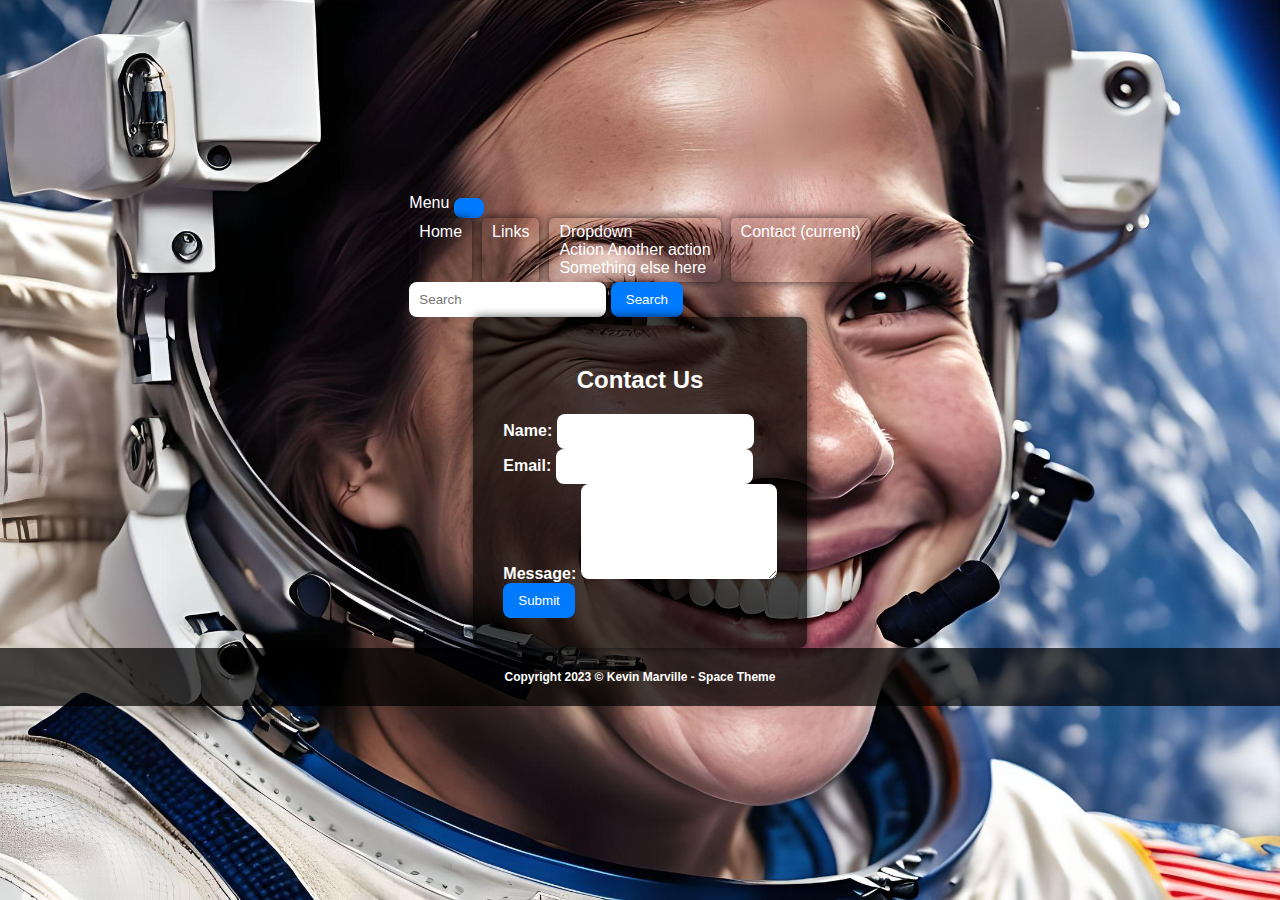
<file: contact.html>
<!DOCTYPE html>
<html lang="en">
  <head>
    <title>Contact Us - Space Theme</title>
    <link rel="icon" type="image/x-icon" href="/images/favicon.ico" />
    <meta charset="utf-8">
    <meta name="viewport" content="width=device-width, initial-scale=1, shrink-to-fit=no">
    <link rel="stylesheet" href="https://cdn.jsdelivr.net/npm/bootstrap@4.1.3/dist/css/bootstrap.min.css" integrity="sha384-MCw98/SFnGE8fJT3GXwEOngsV7Zt27NXFoaoApmYm81iuXoPkFOJwJ8ERdknLPMO" crossorigin="anonymous">
    <link href="style.css" rel="stylesheet" type="text/css" />
    <style>
      body {
        font-family: 'Segoe UI', Tahoma, Geneva, Verdana, sans-serif;
        margin: 0;
        padding: 0;
        color: #fff;
        background-color: whitesmoke;
        width: 100vw;
        height: 100vh;
        display: flex;
        flex-direction: column;
        justify-content: center;
        align-items: center;
        background-image: url("./images/bg_default/bg5.jpg");
        background-size: cover;
        background-repeat: no-repeat;
        transition: background-color var(--animation-transition-background-color);
      }

      .container {
        background: rgba(0, 0, 0, 0.7);
        padding: 30px;
        border-radius: 8px;
        box-shadow: var(--box-shadow);
      }

      h2 {
        text-align: center;
        margin-bottom: 20px;
      }

      .form-group label {
        font-weight: bold;
      }

      .form-control {
        border-radius: 8px;
        border: none;
        padding: 10px;
      }

      .form-control:focus {
        outline: none;
        box-shadow: 0 0 10px rgba(0, 0, 0, 0.9);
      }

      .btn-primary {
        background-color: #007aff;
        border: none;
        border-radius: 8px;
        padding: 10px 15px;
        cursor: pointer;
        transition: background-color 0.4s ease;
      }

      .btn-primary:hover {
        background-color: #005ecb;
      }

      .btn-primary:active {
        transform: scale(1.1);
      }

      .btn-primary:focus {
        outline: none;
        box-shadow: 0px 0px 5px 5px #f5f5f5;
      }

      footer {
        padding: 10px 0;
        text-align: center;
        font-size: 0.75em;
        position: relative;
        bottom: 0;
        width: 100%;
        background-color: rgba(0, 0, 0, 0.7);
      }

      footer a {
        color: #fff;
        text-decoration: none;
        font-weight: bold;
      }

      footer a:hover {
        text-decoration: underline;
      }
    </style>
  </head>
  <body>
    <nav class="navbar navbar-expand-lg navbar-light bg-light">
      <a class="navbar-brand" href="#">Menu</a>
      <button class="navbar-toggler" type="button" data-toggle="collapse" data-target="#navbarSupportedContent" aria-controls="navbarSupportedContent" aria-expanded="false" aria-label="Toggle navigation">
        <span class="navbar-toggler-icon"></span>
      </button>

      <div class="collapse navbar-collapse" id="navbarSupportedContent">
        <ul class="navbar-nav mr-auto">
          <li class="nav-item">
            <a class="nav-link" href="index.html">Home</a>
          </li>
          <li class="nav-item">
            <a class="nav-link" href="links.html">Links</a>
          </li>
          <li class="nav-item dropdown">
            <a class="nav-link dropdown-toggle" href="#" id="navbarDropdown" role="button" data-toggle="dropdown" aria-haspopup="true" aria-expanded="false">
              Dropdown
            </a>
            <div class="dropdown-menu" aria-labelledby="navbarDropdown">
              <a class="dropdown-item" href="#">Action</a>
              <a class="dropdown-item" href="#">Another action</a>
              <div class="dropdown-divider"></div>
              <a class="dropdown-item" href="#">Something else here</a>
            </div>
          </li>
          <li class="nav-item active">
            <a class="nav-link" href="contact.html">Contact <span class="sr-only">(current)</span></a>
          </li>
        </ul>
        <form class="form-inline my-2 my-lg-0">
          <input class="form-control mr-sm-2" type="search" placeholder="Search" aria-label="Search">
          <button class="btn btn-outline-success my-2 my-sm-0" type="submit">Search</button>
        </form>
      </div>
    </nav>

    <div class="container">
      <h2>Contact Us</h2>
      <form>
        <div class="form-group">
          <label for="name">Name:</label>
          <input type="text" class="form-control" id="name" required>
        </div>
        <div class="form-group">
          <label for="email">Email:</label>
          <input type="email" class="form-control" id="email" required>
        </div>
        <div class="form-group">
          <label for="message">Message:</label>
          <textarea class="form-control" id="message" rows="5" required></textarea>
        </div>
        <button type="submit" class="btn btn-primary">Submit</button>
      </form>
    </div>

    <footer>
      <a href="https://www.github.com/kvnbbg"><p>Copyright 2023 © Kevin Marville - Space Theme</p></a>
    </footer>

    <script src="https://code.jquery.com/jquery-3.3.1.slim.min.js" integrity="sha384-q8i/X+965DzO0rT7abK41JStQIAqVgRVzpbzo5smXKp4YfRvH+8abtTE1Pi6jizo" crossorigin="anonymous"></script>
    <script src="https://cdn.jsdelivr.net/npm/popper.js@1.14.3/dist/umd/popper.min.js" integrity="sha384-ZMP7rVo3mIykV+2+9J3UJ46jBk0WLaUAdn689aCwoqbBJiSnjAK/l8WvCWPIPm49" crossorigin="anonymous"></script>
    <script src="https://cdn.jsdelivr.net/npm/bootstrap@4.1.3/dist/js/bootstrap.min.js" integrity="sha384-ChfqqxuZUCnJSK3+MXmPNIyE6ZbWh2IMqE241rYiqJxyMiZ6OW/JmZQ5stwEULTy" crossorigin="anonymous"></script>
  </body>
</html>
</file>
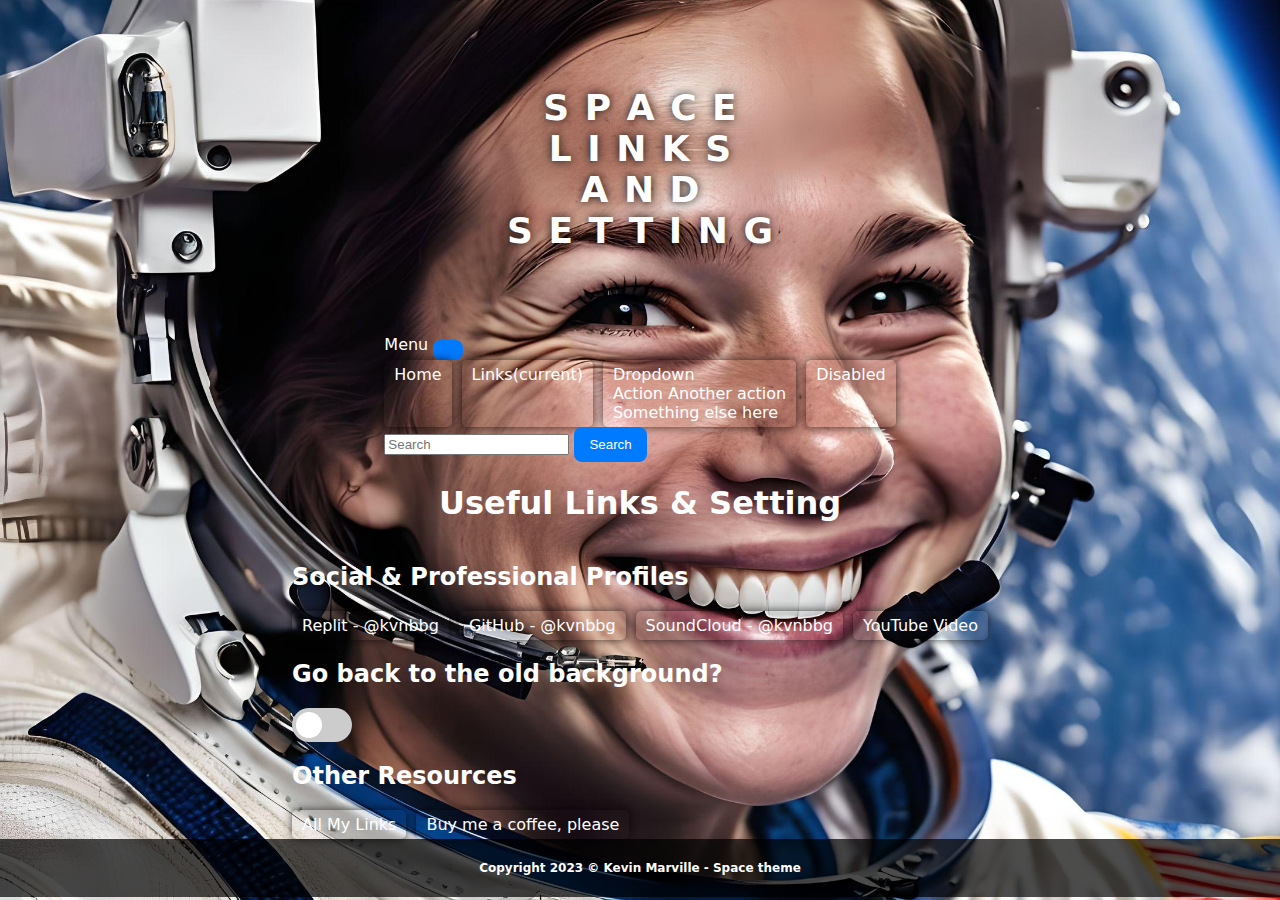
<file: links.html>
<!DOCTYPE html>
<html lang="en">
  <head>
    <title>Links</title>
    <link rel="icon" type="image/x-icon" href="/images/favicon.ico" />
    <!-- Required meta tags -->
    <meta charset="utf-8">
    <meta name="viewport" content="width=device-width, initial-scale=1, shrink-to-fit=no">
    <!-- CSS -->
    <link href="style.css" rel="stylesheet" type="text/css" />

    <!-- Bootstrap CSS -->
    <link rel="stylesheet" href="https://cdn.jsdelivr.net/npm/bootstrap@4.1.3/dist/css/bootstrap.min.css" integrity="sha384-MCw98/SFnGE8fJT3GXwEOngsV7Zt27NXFoaoApmYm81iuXoPkFOJwJ8ERdknLPMO" crossorigin="anonymous">
    </head>

    <body>
    <!-- Heading Animation -->
    <div class="heading-animation">
      <h5 class="heading">
        <!-- Update the heading text -->
        <span class="heading-letter">S</span>
        <span class="heading-letter">P</span>
        <span class="heading-letter">A</span>
        <span class="heading-letter">C</span>
        <span class="heading-letter">E</span>
        <br />
        <span class="heading-letter">L</span>
        <span class="heading-letter">I</span>
        <span class="heading-letter">N</span>
        <span class="heading-letter">K</span>
        <span class="heading-letter">S</span>
        <br />
        <span class="heading-letter">A</span>
        <span class="heading-letter">N</span>
        <span class="heading-letter">D</span>
        <br />
        <span class="heading-letter">S</span>
        <span class="heading-letter">E</span>
        <span class="heading-letter">T</span>
        <span class="heading-letter">T</span>
        <span class="heading-letter">I</span>
        <span class="heading-letter">N</span>
        <span class="heading-letter">G</span>
        <br />
      </h5>
    </div>
     <!-- Navigation -->
      <nav class="navbar navbar-expand-lg navbar-light bg-light">
        <a class="navbar-brand" href="index.html">Menu</a>
        <button class="navbar-toggler" type="button" data-toggle="collapse" data-target="#navbarSupportedContent" aria-controls="navbarSupportedContent" aria-expanded="false" aria-label="Toggle navigation">
          <span class="navbar-toggler-icon"></span>
        </button>

        <div class="collapse navbar-collapse" id="navbarSupportedContent">
          <ul class="navbar-nav mr-auto">
            <li class="nav-item active">
              <a class="nav-link" href="index.html">Home</a>
            </li>
            <li class="nav-item">
              <a class="nav-link" href="links.html">Links<span class="sr-only">(current)</span></a>
            </li>
            <li class="nav-item dropdown">
              <a class="nav-link dropdown-toggle" href="#" id="navbarDropdown" role="button" data-toggle="dropdown" aria-haspopup="true" aria-expanded="false">
                Dropdown
              </a>
              <div class="dropdown-menu" aria-labelledby="navbarDropdown">
                <a class="dropdown-item" href="#">Action</a>
                <a class="dropdown-item" href="#">Another action</a>
                <div class="dropdown-divider"></div>
                <a class="dropdown-item" href="#">Something else here</a>
              </div>
            </li>
            <li class="nav-item">
              <a class="nav-link disabled" href="#">Disabled</a>
            </li>
          </ul>
          <form class="form-inline my-2 my-lg-0">
            <input class="form-control mr-sm-2" type="search" placeholder="Search" aria-label="Search">
            <button class="btn btn-outline-success my-2 my-sm-0" type="submit">Search</button>
          </form>
        </div>
      </nav>

    <header>
      <h1>Useful Links & Setting</h1>
    </header>

    <main>
      <section>
        <h2>Social & Professional Profiles</h2>
        <ul>
          <li>
            <a href="https://www.replit.com/@kvnbbg" target="_blank"
              >Replit - @kvnbbg</a
            >
          </li>
          <li>
            <a href="https://www.github.com/kvnbbg" target="_blank"
              >GitHub - @kvnbbg</a
            >
          </li>
          <li>
            <a href="https://www.soundcloud.com/kvnbbg" target="_blank"
              >SoundCloud - @kvnbbg</a
            >
          </li>
          <li>
            <a
              href="https://www.youtube.com/watch?v=oeOFoG2d3Hk"
              target="_blank"
              >YouTube Video</a
            >
          </li>
        </ul>
      </section>
      <section>
        <h2>Go back to the old background?</h2>
        <label class="switch">
        <input type="checkbox" id="modeToggle">
        <span class="slider"></span>
      </section>
      <section>
        <h2>Other Resources</h2>
        <ul>
          <li>
            <a href="https://allmylinks.com/kvnbbg" target="_blank"
              >All My Links</a
            >
          </li>
          <li>
            <a href="https://ko-fi.com/kvnbbg" target="_blank"
              >Buy me a coffee, please</a
            >
          </li>
        </ul>
      </section>
    </main>

      <!-- Footer -->
      <footer>
        <a href="https://www.github.com/kvnbbg"><p>Copyright 2023 © Kevin Marville - Space theme</p></a>
      </footer>

      <!-- Scripts -->
      <script src="script.js"></script>
      <!-- Optional JavaScript -->
      <!-- jQuery first, then Popper.js, then Bootstrap JS -->
      <script src="https://code.jquery.com/jquery-3.3.1.slim.min.js" integrity="sha384-q8i/X+965DzO0rT7abK41JStQIAqVgRVzpbzo5smXKp4YfRvH+8abtTE1Pi6jizo" crossorigin="anonymous"></script>
      <script src="https://cdn.jsdelivr.net/npm/popper.js@1.14.3/dist/umd/popper.min.js" integrity="sha384-ZMP7rVo3mIykV+2+9J3UJ46jBk0WLaUAdn689aCwoqbBJiSnjAK/l8WvCWPIPm49" crossorigin="anonymous"></script>
      <script src="https://cdn.jsdelivr.net/npm/bootstrap@4.1.3/dist/js/bootstrap.min.js" integrity="sha384-ChfqqxuZUCnJSK3+MXmPNIyE6ZbWh2IMqE241rYiqJxyMiZ6OW/JmZQ5stwEULTy" crossorigin="anonymous"></script>
  </body>
</html>
</file>
<file: style.css>
:root {
    --animation-duration: 4s;
    --animation-delay: 2s;
    --animation-slide-duration: 12s;
    --transition-duration: 0.3s;
    --box-shadow: 0 0 10px rgba(0, 0, 0, 0.7);
    --box-width-height: 60px;
    --animation-transition-background-color: darkgoldenrod;
  }
  
  * {
    box-sizing: border-box;
  }
  
  html {
    font-size: 16px;
  }
  
  body {
    font-family: system-ui, -apple-system, BlinkMacSystemFont, "Segoe UI", Roboto, Oxygen, Ubuntu, Cantarell, "Open Sans", "Helvetica Neue", sans-serif;
    margin: 0;
    padding: 0;
    color: #fff;
    background-color: whitesmoke;
    width: 100vw;
    height: 100vh;
    display: flex;
    flex-direction: column;
    justify-content: center;
    align-items: center;
    background-image: url("./images/bg_default/bg5.jpg");
    background-size: cover; /* Adjust based on image size */
    background-repeat: no-repeat;
    animation: backgroundSpace var(--animation-slide-duration) infinite alternate ease-in-out var(--animation-delay);

  }
  
  img {
    max-width: 100%;
    height: auto;
    display: block;
  }
  
  .heading {
    margin: 0;
    padding: 20px;
    font-size: 1.5em;
    text-shadow: 0 0 10px rgba(0, 0, 0, 0.9);
  }
  
  .heading-letter {
    font-size: 1.5em;
    margin: 0 0.1em;
    display: inline-block;
    transition: transform var(--transition-duration) ease;
  }
  
  .heading-letter:hover {
    animation: offlineAnimation 7s infinite;
    border-radius: 35%;
    transform: rotate(360deg);
    box-shadow: var(--box-shadow);
    width: var(--box-width-height);
    text-shadow: 0 0 10px rgba(0, 0, 0, 0.9);
  }
  
  .heading-animation {
    width: auto;
    height: auto;
    margin: 5% auto;
    position: relative;
    align-content: center;
    justify-content: center;
    text-align: center;
    display: flex;
  }
  
  .heading-animation:hover {
    border: 3% solid;
    border-radius: 28%;
  }
  /* Your animation keyframes */
  /* Add your default keyframes here */
  @keyframes backgroundSpace {
    0%, 100% {
      opacity: 1;
      z-index: 2;
      background-image: url("./images/bg_default/bg1.jpg");
    }
    25% {
      opacity: 0;
      z-index: 1;
      background-image: url("./images/bg_default/bg2.jpg");
    }
    50% {
      opacity: 1;
      z-index: 0;
      background-image: url("./images/bg_default/bg3.jpg");
    }
    75% {
      opacity: 0;
      z-index: -1;
      background-image: url("./images/bg_default/bg4.jpg");
    }
  }
  
  /* Style for the toggle switch */
  .switch {
    position: relative;
    display: inline-block;
    width: 60px;
    height: 34px;
  }
  
  .switch input {
    opacity: 0;
    width: 0;
    height: 0;
  }
  
  .slider {
    position: absolute;
    cursor: pointer;
    top: 0;
    left: 0;
    right: 0;
    bottom: 0;
    background-color: #ccc;
    -webkit-transition: .4s;
    transition: .4s;
    border-radius: 34px;
  }
  
  .slider:before {
    position: absolute;
    content: "";
    height: 26px;
    width: 26px;
    left: 4px;
    bottom: 4px;
    background-color: white;
    -webkit-transition: .4s;
    transition: .4s;
    border-radius: 50%;
  }
  
  input:checked + .slider {
    background-color: #2196F3;
  }
  
  input:checked + .slider:before {
    -webkit-transform: translateX(26px);
    -ms-transform: translateX(26px);
    transform: translateX(26px);
  }
  
  /* Additional styles for different modes */
  /* Define your different animation keyframes here */
  @keyframes backgroundCarousel {
    0% {
      background-image: url("./images/bg_carousel/bg1.jpg");
    }
    4.7619% {
      background-image: url("./images/bg_carousel/bg2.jpg");
    }
    9.5238% {
      background-image: url("./images/bg_carousel/bg3.jpg");
    }
    14.2857% {
      background-image: url("./images/bg_carousel/bg4.jpg");
    }
    19.0476% {
      background-image: url("./images/bg_carousel/bg5.jpg");
    }
    23.8095% {
      background-image: url("./images/bg_carousel/bg6.jpg");
    }
    28.5714% {
      background-image: url("./images/bg_carousel/bg7.jpg");
    }
    33.3333% {
      background-image: url("./images/bg_carousel/bg8.jpg");
    }
    38.0952% {
      background-image: url("./images/bg_carousel/bg9.jpg");
    }
    42.8571% {
      background-image: url("./images/bg_carousel/bg10.jpg");
    }
    47.6190% {
      background-image: url("./images/bg_carousel/bg11.jpg");
    }
    52.3809% {
      background-image: url("./images/bg_carousel/bg12.jpg");
    }
    57.1428% {
      background-image: url("./images/bg_carousel/bg13.jpg");
    }
    61.9047% {
      background-image: url("./images/bg_carousel/bg14.jpg");
    }
    66.6666% {
      background-image: url("./images/bg_carousel/bg15.jpg");
    }
    71.4285% {
      background-image: url("./images/bg_carousel/bg16.jpg");
    }
    76.1904% {
      background-image: url("./images/bg_carousel/bg17.jpg");
    }
    80.9523% {
      background-image: url("./images/bg_carousel/bg18.jpg");
    }
    85.7142% {
      background-image: url("./images/bg_carousel/bg19.jpg");
    }
    90.4761% {
      background-image: url("./images/bg_carousel/bg20.jpg");
    }
    95.2380% {
      background-image: url("./images/bg_carousel/bg21.jpg");
    }
    100% {
      background-image: url("./images/bg_carousel/bg1.jpg");
    }
  }
  
  @keyframes onlineAnimation {
    0% {
      background-color: blueviolet;
      transform: scale(0);
    }
    100% {
      background-color: lawngreen;
      transform: scale(1.3);
    }
  }
  
  @keyframes offlineAnimation {
    0% {
      background-color: blueviolet;
    }
    25%, 50%, 75% {
      background-color: lightseagreen;
    }
    100% {
      background-color: darkviolet;
    }
  }
  
  .main {
    width: calc(100% - 40px);
    padding: 20px;
    background: #fefefe;
    color: #333;
    box-shadow: var(--box-shadow);
    border-radius: 8px;
  }
  
  main:hover {
    box-shadow: 0 2px 5px rgba(0, 0, 0, 0.5);
    padding: 20px;
    border: 1px solid gray;
    border-radius: 5px;
  }
  
  footer {
    padding: 10px 0;
    text-align: center;
    font-size: 0.75em;
    position: relative; 
    bottom: 0;
    width: 100%;
    background-color: rgba(0, 0, 0, 0.7); /* Added background color */
  }
  
  footer a {
    color: #fff;
    text-decoration: none;
    font-weight: bold;
  }
  
  footer a:hover {
    text-decoration: underline;
    scale: 1.4%;
  }
  
  ul {
    list-style: none;
    padding: 0;
    margin: 0;
    display: flex;
    gap: 10px;
  }
  
  ul:hover {
    transition: all 0.3s ease;
    box-shadow: 0 2px 5px rgba(0, 0, 0, 0.5);
    text-shadow: 0 0 10px rgba(0, 0, 0, 0.9);
  }
  
  li {
    box-shadow: var(--box-shadow);
    padding: 5px 10px;
    border-radius: 5px;
    transition: transform var(--transition-duration);
  }
  
  li:hover {
    transform: scale(1.4);
    margin: 15px auto;
    border: 3% solid;
    border-radius: 5%;
    z-index: 1;
    position: relative;
    transition: all 0.3s ease;
    box-shadow: 0 2px 5px rgba(0, 0, 0, 0);
    text-shadow: 0 0 10px rgba(0, 0, 0, 0.9);
  }
  
  a {
    text-decoration: none;
    color: inherit;
  }
  
  button {
    background: #007aff;
    color: #fff;
    border: none;
    padding: 10px 15px;
    border-radius: 8px;
    cursor: pointer;
  }
  
  button:hover {
    background-color: #005ecb;
  }
  
  button:hover {
    background-color: #005ecb;
    transition: background-color 0.4s ease;
  }
  
  button:active {
    transform: scale(1.1);
  }
  
  button:disabled {
    background-color: #ccc;
    cursor: not-allowed;
  }
  
  button:focus {
    outline: none;
    box-shadow: 0px 0px 5px 5px #f5f5f5;
  }
  
  #actionButton {
    background-color: #4caf50;
  }
  
  #actionButton:hover {
    background-color: darkblue;
  }
</file>
